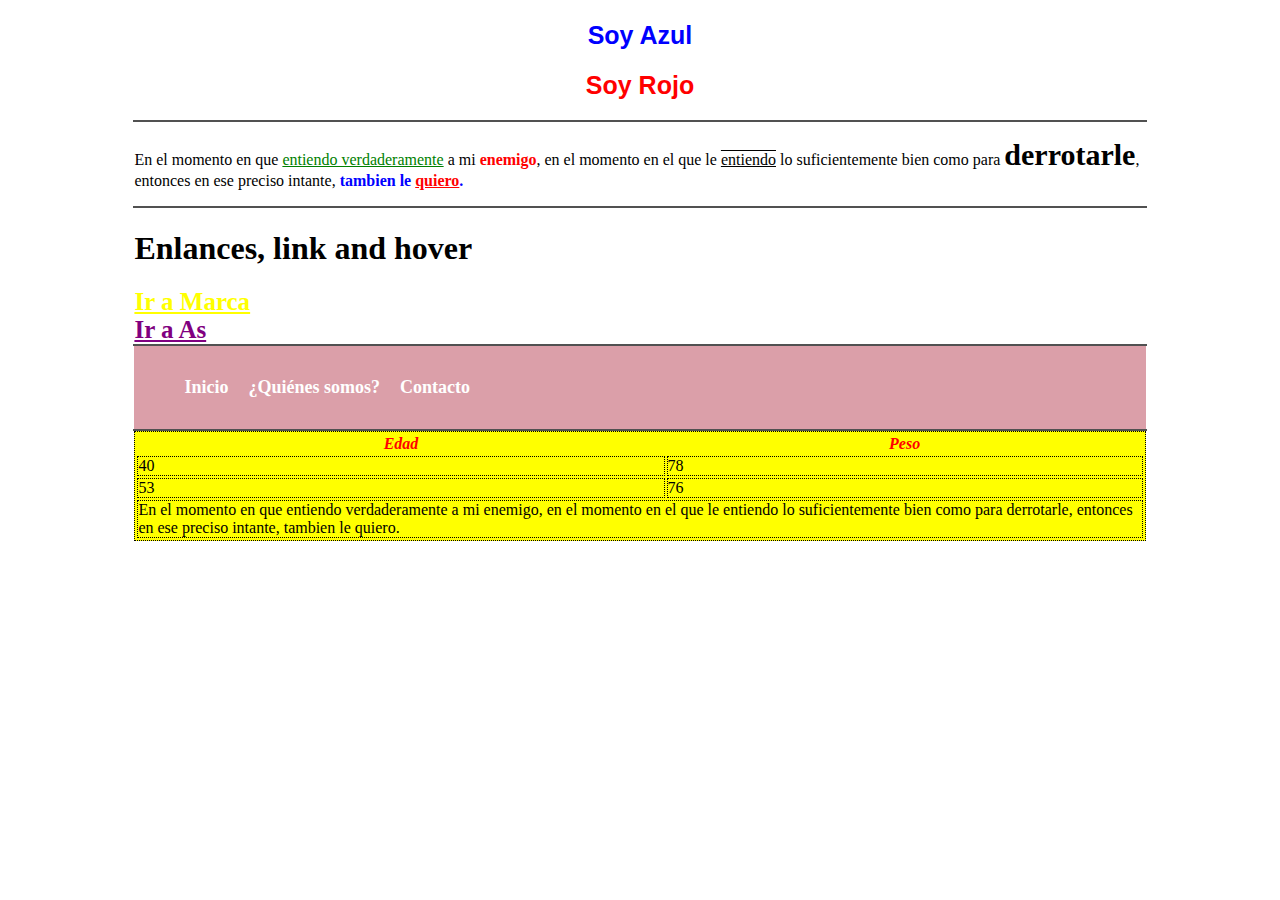
<file: taller/index.html>
<!DOCTYPE html>
<html lang="en">
<head>
    <meta charset="UTF-8">
    <meta http-equiv="X-UA-Compatible" content="IE=edge">
    <meta name="viewport" content="width=device-width, initial-scale=1.0">
    <link rel="stylesheet" href="css/style.css">
    <title>Solucion taller punto4</title>
</head>
<body>
    <section id="punto4">
        <h2 class="azul">Soy Azul</h2>
        <h2 class="rojo">Soy Rojo</h2>
    </section>
    <hr>
    <section id="punto5">
        <p>En el momento en que <span class="p1">entiendo verdaderamente</span> a mi <span class="p2">enemigo</span>, en el momento en el que le
             <span class="p3">entiendo</span> lo suficientemente bien como para <span class="p4">derrotarle</span>, entonces en ese preciso intante, 
             <span class="p5">tambien le <span class="p6">quiero</span>.</p>

    </section>
    <hr>

    <section id="punto6">
        <h1> Enlances, link and hover</h1>
        <a  class="diario1" href="https://www.marca.com/" target="_blank"> Ir a Marca</a>
        <br>
        <a  class="diario2" href="https://colombia.as.com/" target="_blank"> Ir a As</a>


    </section>
    <hr>


    <section id="punto7">
        <nav>
            <ul>
                <li>
                    <i>Inicio</i>
                </li>
                <li>

                <i>¿Quiénes somos?</i>

                </li>
                <li>

                    <i>Contacto</i>
                </li>

            </ul>
        </nav>

    </section>
    <hr>


    <section id="punto8">
        <table>
            <thead>
                <tr>
                    <th>Edad</th>
                    <th>Peso</th>
                </tr>
                <tbody>
                    <tr>
                      <td>40</td>
                      <td>78</td>  
                    </tr>
                    <tr>
                        <td>53</td>
                        <td>76</td>   
                    </tr>
                    <tr>
                    <td colspan="2">En el momento en que entiendo verdaderamente a mi enemigo, en el momento en el que le
                        entiendo lo suficientemente bien como para derrotarle</span>, entonces en ese preciso intante, 
                        tambien le quiero.
                    </td>    
                    </tr>
                </tbody>
            </thead>


        </table>
    </section>
    <br>


</body>
</html>
</file>
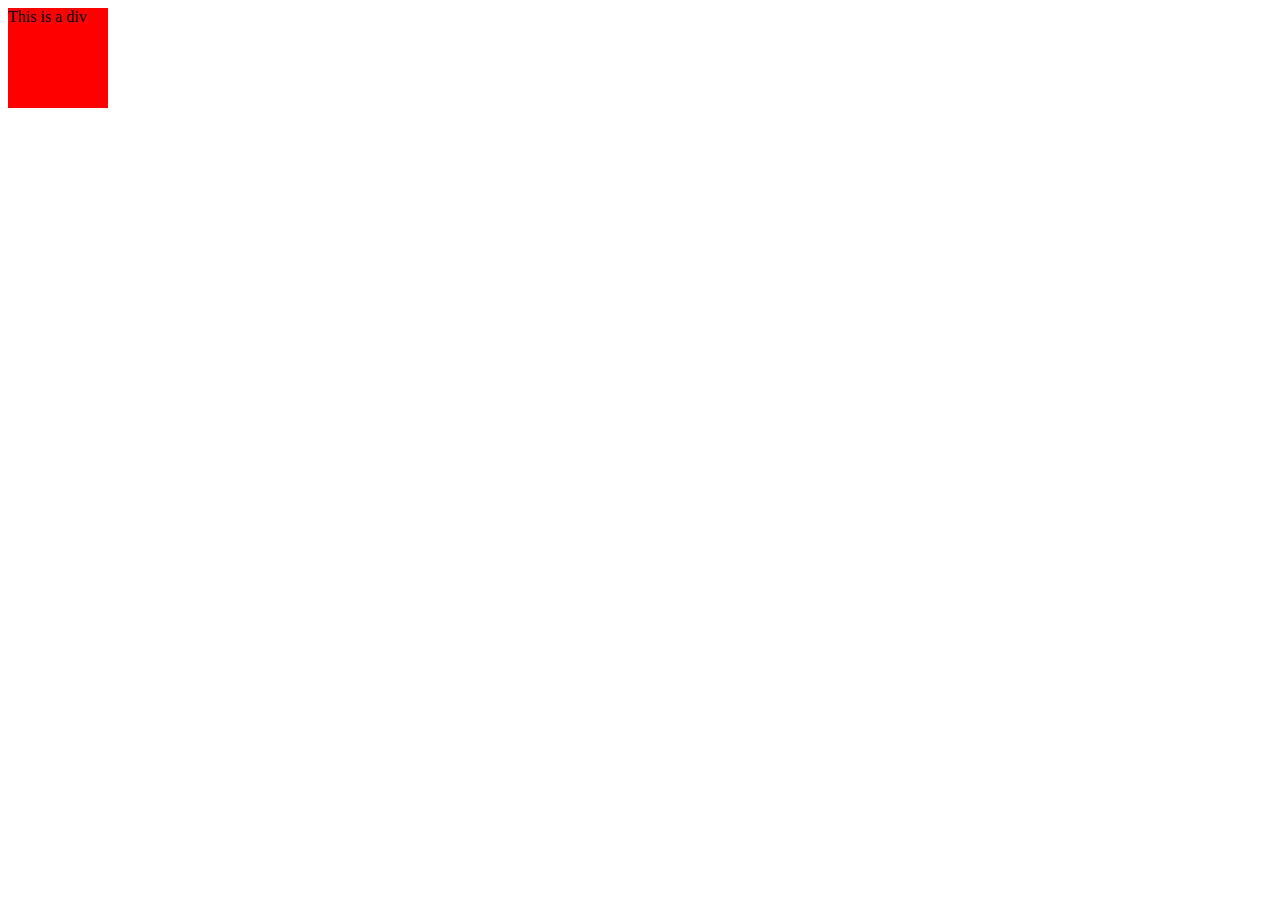
<file: taller/punto10.2.html>
<!DOCTYPE html>
<html lang="en">
<head>
    <meta charset="UTF-8">
    <meta http-equiv="X-UA-Compatible" content="IE=edge">
    <meta name="viewport" content="width=device-width, initial-scale=1.0">
    <title>Document</title>
</head>
<style>
    div {
    width: 100px;height: 100px;
    position: relative;
    background-color: red;
    animation-name: example;
    animation-duration: 4s;
    animation-iteration-count: infinite;
    animation-direction: alternate ;
    }
    @keyframes example {
    0% {background-color: red; left:0px; top:0px;}
    25% {background-color: blue; left:0px; top:200px;}
    50% {background-color: green; left:200px; top:200px;}
    75% {background-color: yellow; left:200px; top:0px;}
    100% {background-color: red; left:0px; top:0px;}
    }
    </style>
<body>

    <div>This is a div</div>
    
</body>
</html>
</file>
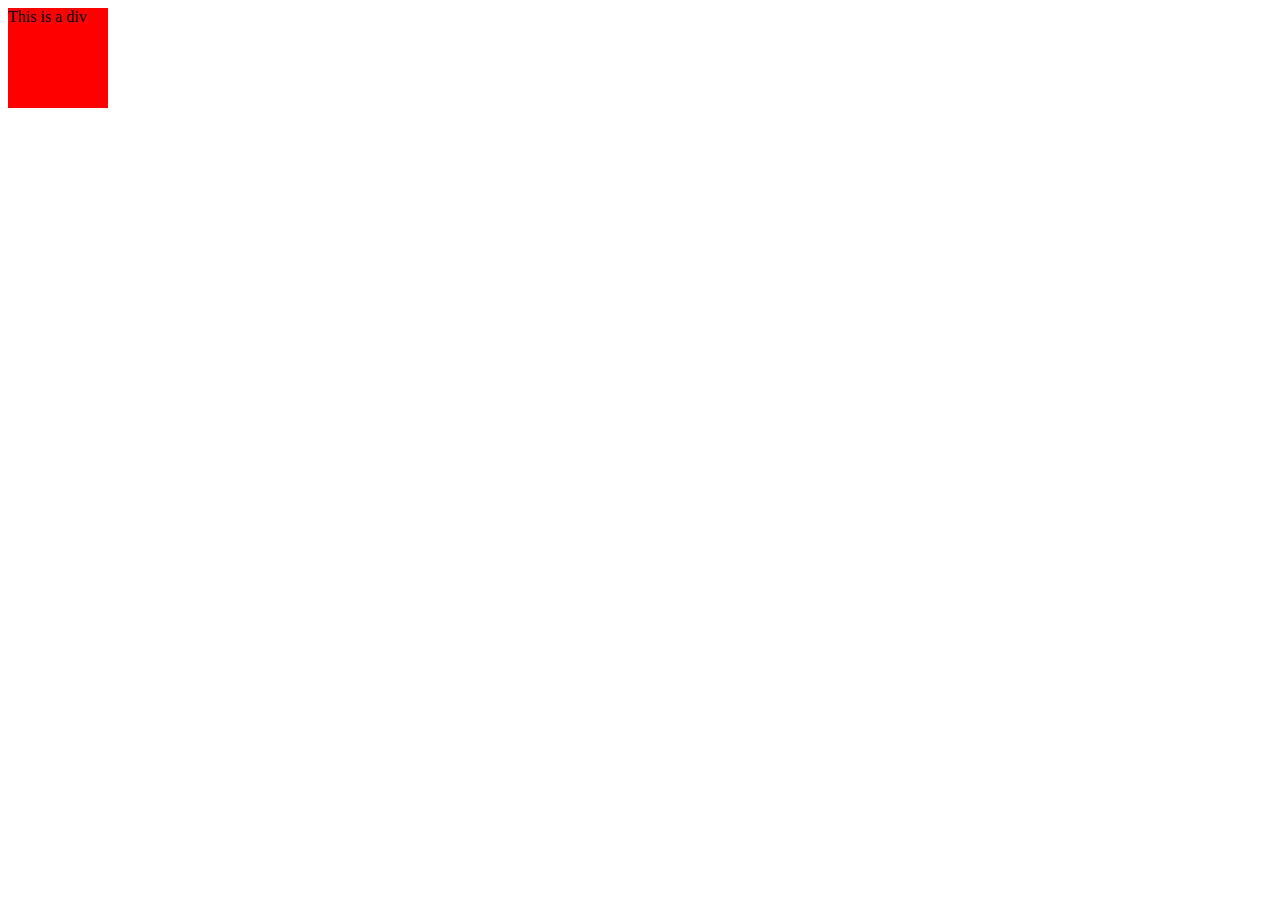
<file: taller/punto10.html>
<!DOCTYPE html>
<html lang="en">
<head>
    <meta charset="UTF-8">
    <meta http-equiv="X-UA-Compatible" content="IE=edge">
    <meta name="viewport" content="width=device-width, initial-scale=1.0">
    <title>Document</title>
</head>
<style>
    div {
    width: 100px;
    height: 100px;
    position: relative;
    background-color: red;
    animation-name: example;
    animation-duration: 20s;
    animation-iteration-count: infinite;
    }
    @keyframes example {
    0% {background-color: red; left:0px;}
    50% {background-color: yellow; left:1000px;}
    100% {background-color: red; left:0px;}
    }
    </style>
<body>

    <div>This is a div</div>
    
</body>
</html>
</file>
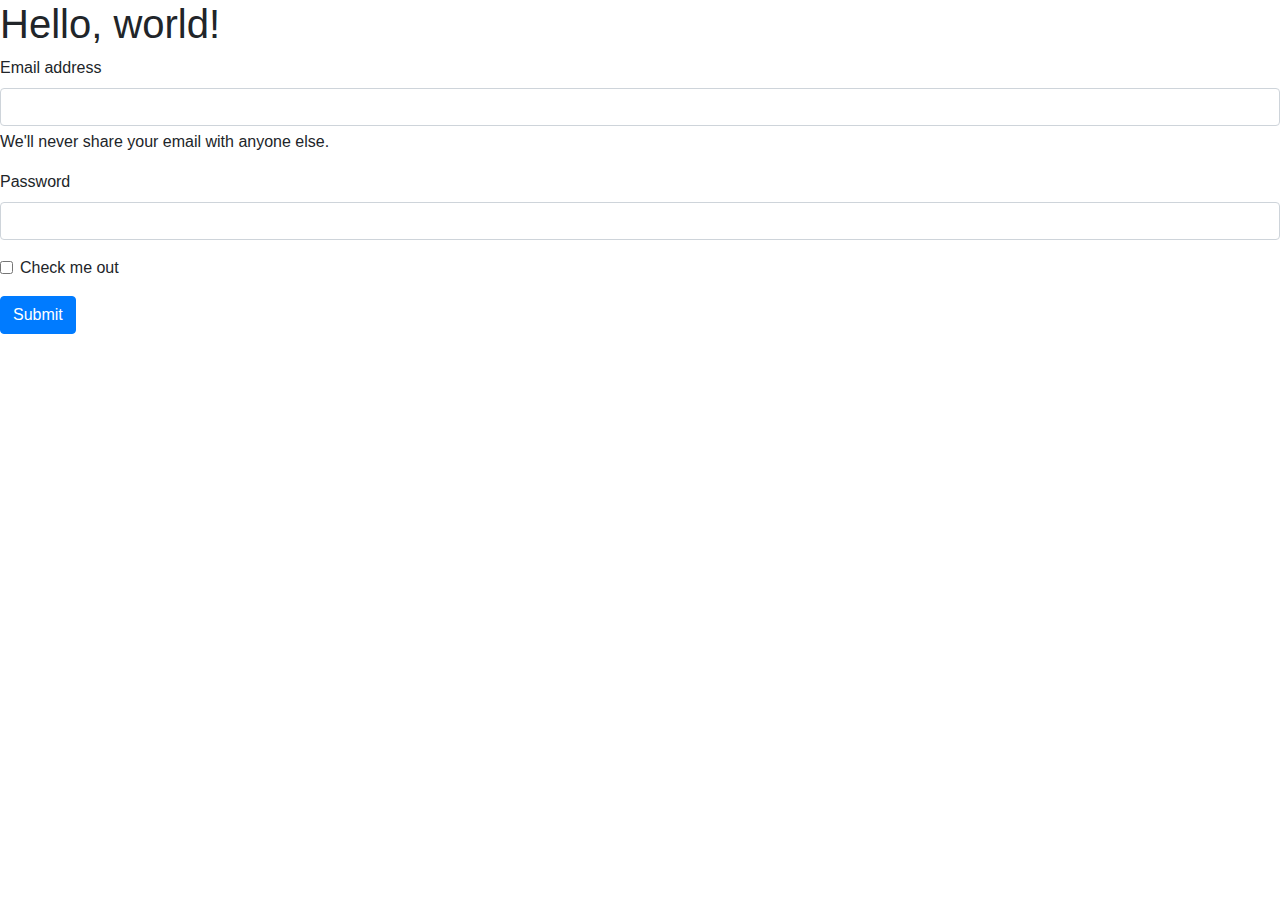
<file: taller/punto11.html>
<!doctype html>
<html lang="en">

<head>
    <!-- Required meta tags -->
    <meta charset="utf-8">
    <meta name="viewport" content="width=device-width, initial-scale=1, shrink-to-fit=no">
    <!-- Bootstrap CSS -->
    <link rel="stylesheet" href="https://cdn.jsdelivr.net/npm/bootstrap@4.0.0/dist/css/bootstrap.min.css" integrity="sha384-
Gn5384xqQ1aoWXA+058RXPxPg6fy4IWvTNh0E263XmFcJlSAwiGgFAW/dAiS6JXm" crossorigin="anonymous">
    <title>Hello, world!</title>
</head>

<body>
    <h1>Hello, world!</h1>
    <!-- Optional JavaScript -->
    <!-- jQuery first, then Popper.js, then Bootstrap JS -->
    <script src="https://code.jquery.com/jquery-3.2.1.slim.min.js" integrity="sha384-
KJ3o2DKtIkvYIK3UENzmM7KCkRr/rE9/Qpg6aAZGJwFDMVNA/GpGFF93hXpG5KkN" crossorigin="anonymous"></script>
    <script src="https://cdn.jsdelivr.net/npm/popper.js@1.12.9/dist/umd/popper.min.js" integrity="sha384-
ApNbgh9B+Y1QKtv3Rn7W3mgPxhU9K/ScQsAP7hUibX39j7fakFPskvXusvfa0b4Q" crossorigin="anonymous"></script>
    <script src="https://cdn.jsdelivr.net/npm/bootstrap@4.0.0/dist/js/bootstrap.min.js" integrity="sha384-
JZR6Spejh4U02d8jOt6vLEHfe/JQGiRRSQQxSfFWpi1MquVdAyjUar5+76PVCmYl" crossorigin="anonymous"></script>
<form>
    <div class="mb-3">
    <label for="exampleInputEmail1" class="form-label">Email address</label>
    <input type="email" class="form-control" id="exampleInputEmail1" ariadescribedby="emailHelp">
    <div id="emailHelp" class="form-text">We'll never share your email with anyone else.</div>
    </div>
    <div class="mb-3">
    <label for="exampleInputPassword1" class="form-label">Password</label>
    <input type="password" class="form-control" id="exampleInputPassword1">
    </div>
    <div class="mb-3 form-check">
    <input type="checkbox" class="form-check-input" id="exampleCheck1">
    <label class="form-check-label" for="exampleCheck1">Check me out</label>
    </div>
    <button type="submit" class="btn btn-primary">Submit</button>
   </form>
   
</body>

</html>
</file>
<file: taller/css/style.css>
hr{
    width: 80%;
    margin:auto;
    border: 1px solid rgb(81,81,81);
}

section{
    width:80%;
    height: auto;
    margin:auto;
}

.azul{
    color:blue;

}

.rojo{
    color:red;
}

#punto4 h2{
    text-align: center;
    font-size: 25px;
    font-weight: bold;
    font-family:Verdana, Geneva, Tahoma, sans-serif;

}

#punto5 .p1{
    color:green;
    text-decoration: underline;

}

#punto5 .p2{
    color: red;
    font-weight: bold;

}

#punto5 .p3{
    text-decoration:overline underline;

}

#punto5 .p4{
  font-weight: bold;
  font-size: 30px;

}

#punto5 .p5{
    font-weight: bold;
    color:blue
  
  }

  #punto5 .p6{
    font-weight: bold;
    color:red;
    text-decoration: underline;
  
  }

#punto6 .diario1{
    font-size: 25px;
    text-decoration: underline;
    color:yellow;
    font-weight: bold;

}

#punto6 .diario1:hover{
color:black;
}


#punto6 .diario2{
    font-size: 25px;
    text-decoration: underline;
    color:purple;
    font-weight: bold;

}

#punto6 .diario2:hover{
    color:coral;

}
 
#punto7 nav{
  
  background-color: rgb(219, 159, 169);
}

#punto7 ul{
    display: inline-flex;
   
}

#punto7 li{
    padding: 15px 10px;
    list-style: none;
}



#punto7 li:hover{
    background-color: blue;
}


#punto7 i{
    font-weight: bold;
    font-style: normal;
    font-size: 18px;
    color:white;
}

#punto8 table{
    background-color: yellow;
    border: 1px dotted black;
    padding: 0px;
    
}


#punto8 table th::first-letter{
    font-weight: bold;
  
}

#punto8 table th{
    color:red;
    font-style: italic;
    border:none;

}

#punto8 table td{
    padding: 0;
    border: 1px dotted black;
}
</file>
